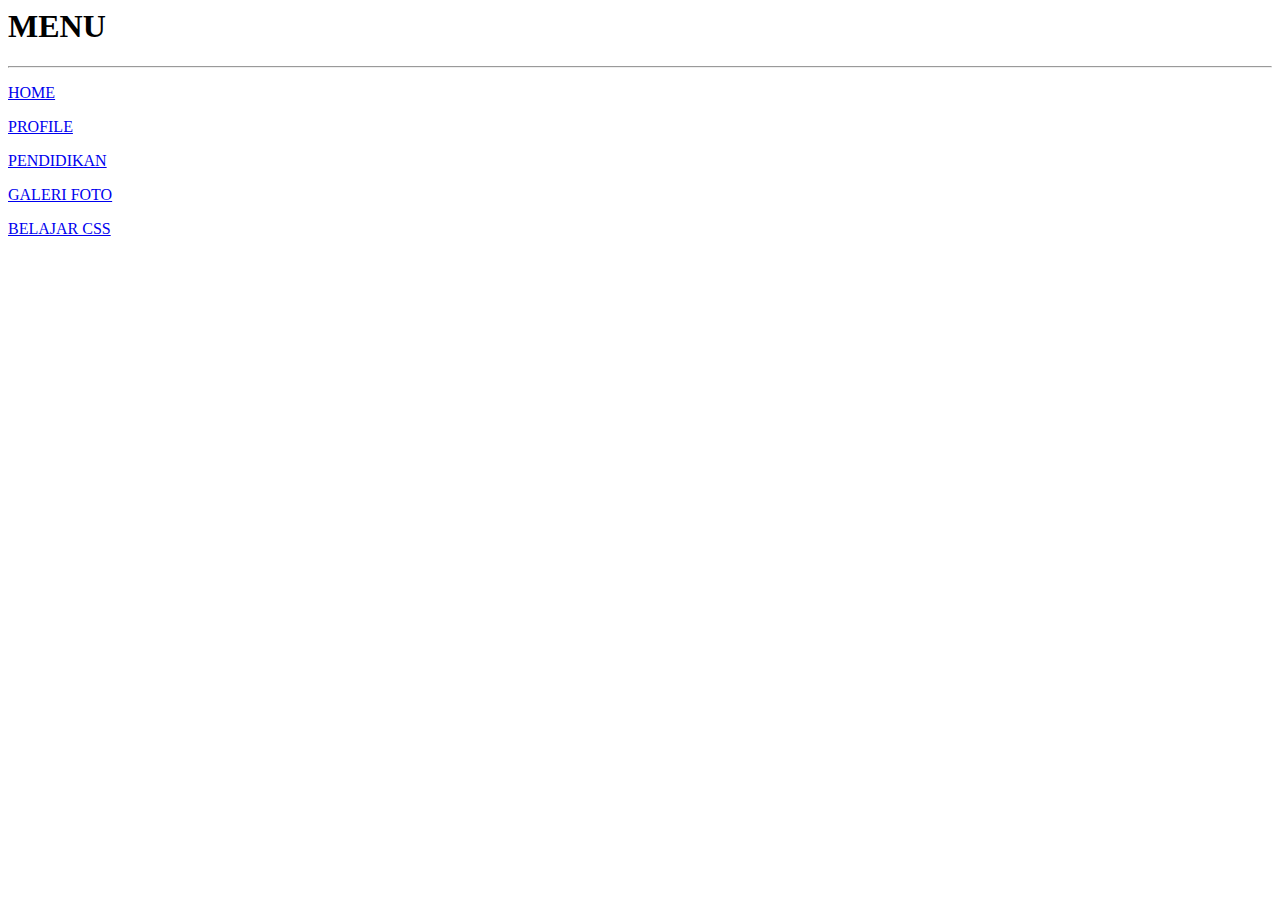
<file: index1.html.html>
<html>
<head><title>WEB KETIGA</title></head>
<body>
<h1>MENU</h1>
<hr></hr>
<p><a href="home.html">HOME</a></p>
<p><a href="profile.html">PROFILE</a></p>
<p><a href="pendidikan.html">PENDIDIKAN</a></p>
<p><a href="galeri foto.html">GALERI FOTO</a></p>
<p><a href="latihan_css.html">BELAJAR CSS</a></p>
</body>
</html>
</file>
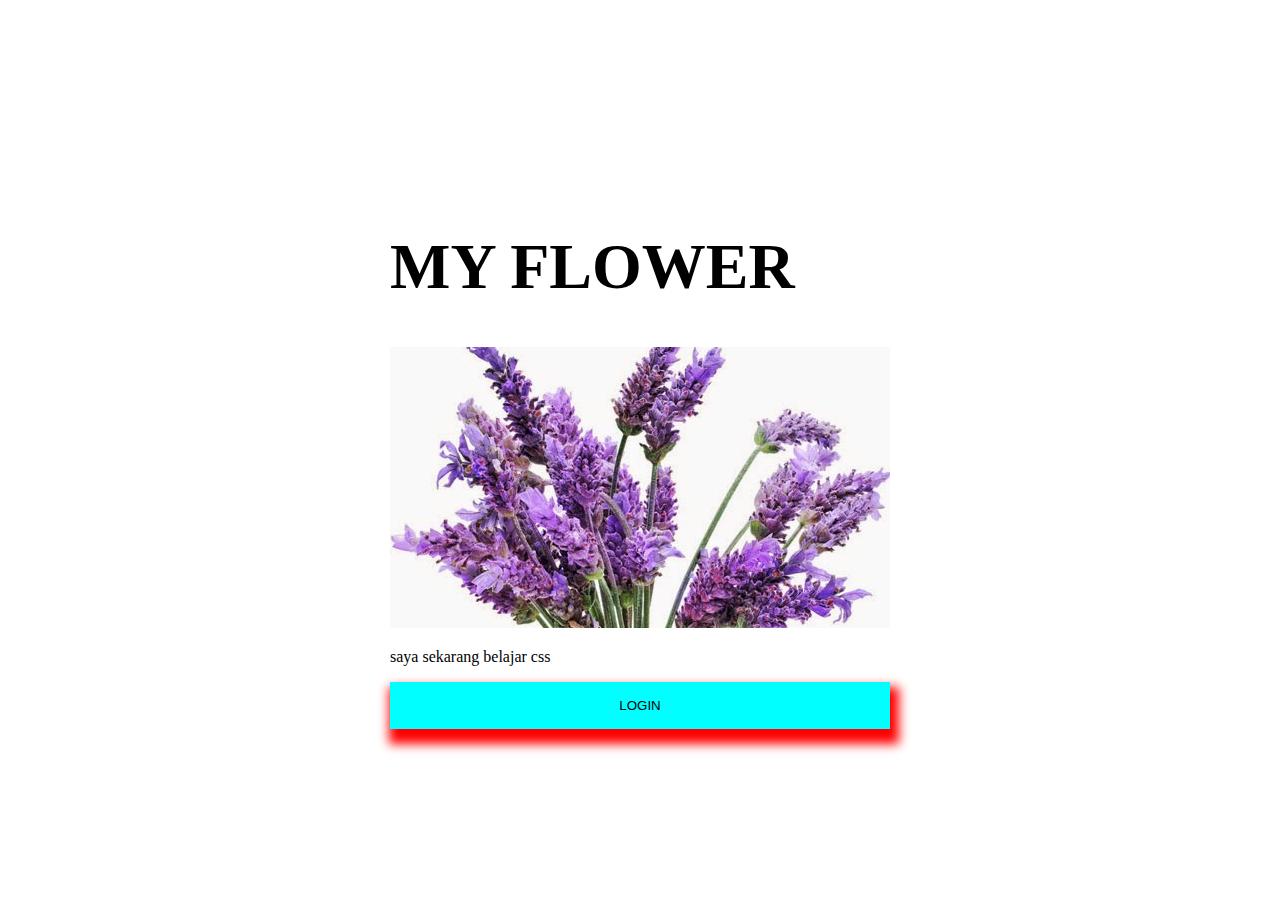
<file: latihan_css.html>
<!DOCTYPE html>
<html lang="en">
<head>
<meta charset="UTF-8"/>
<title>BELAJAR CSS</title>
<style>
.super-center-grid {
display: grid;
place-content: center;
min-height: 100vh;
}
button {
border: transparent;
padding:16px;
ont-size: 20px;
ont-weight: 600px;
background-color:aqua;
box-shadow: 4px 10px 10px 5px red;
cursor: pointer;
}
button:hover{
bacground-color: transparent;
color:crimson;
transition: 0,3s all ease-in-out;
}
.title{
font-size: 4rem;
animation: loncatloncat 3s infinite;
}
img{
aspect-ratio: 16/9;
object-fit: cover;
}
.photos {
position: relative;
}
.cinematic-layer{
position: absolute;
background-color: black;
widht: 100%;
height: 80px;
}
.cinematic-top{
top: 0;
left: 0;
}
@keyframes  loncatloncat {
0%, 100% {
transform: translateY(0);
}
50% {
transform: translateY(20px);
}

100% {
transform: translateY(0);
}
}
</style>
</head>
<body>
<div class="super-center-grid">
<h1 class="title">MY FLOWER</h1>
<div class="photos">
<img src="img/lavender.jpg"/>
<div class="cinematic-layer cinematic-top"></div>
<div class="cinematic-layer cinematic-bottom"></div>
</div>
<p>saya sekarang belajar css</p>
<button>LOGIN</button>
</div>
</body>
</html>
</file>
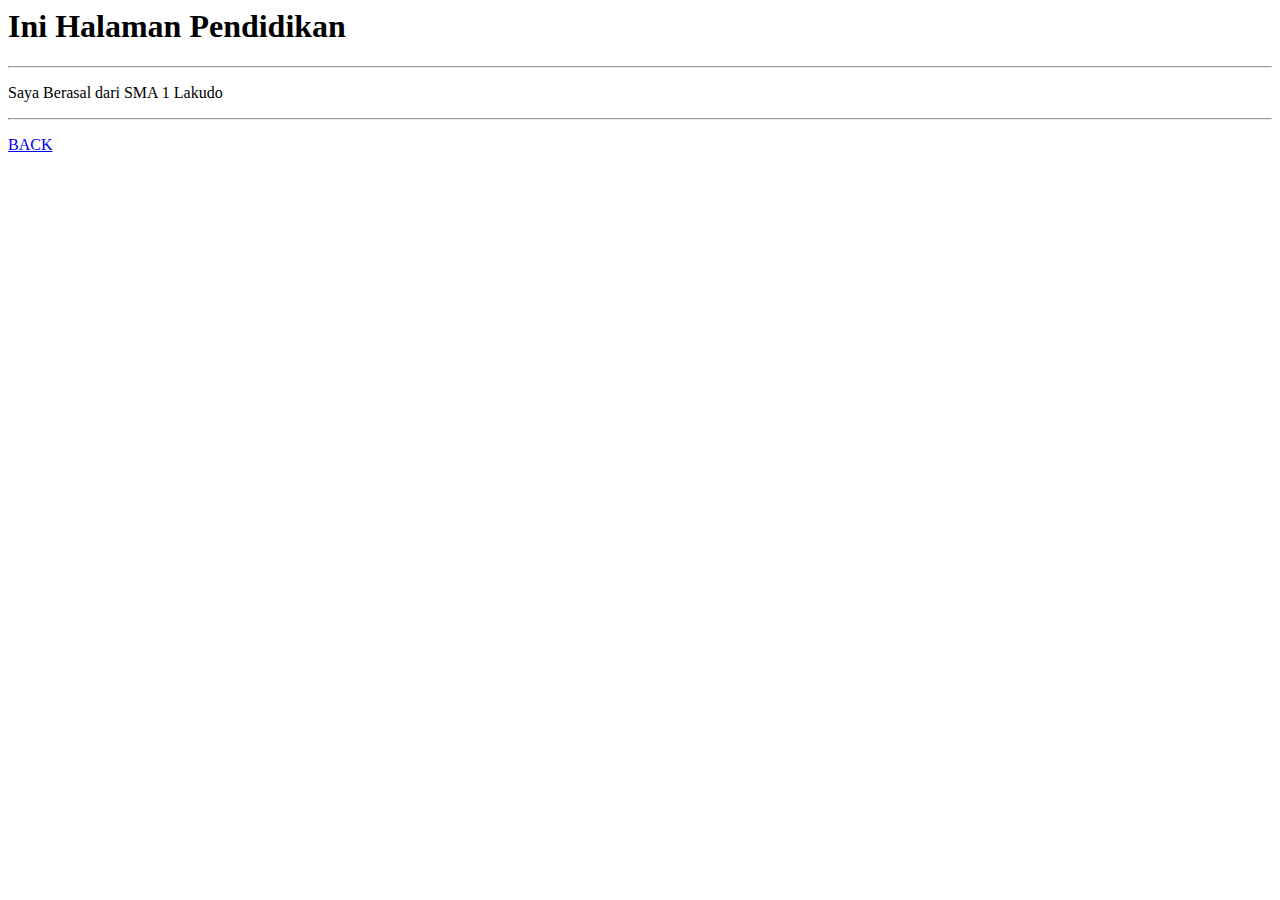
<file: pendidikan.html>
<html>
<head><title>PENDIDIKAN</title></head>
<body>
<h1>Ini Halaman Pendidikan</h1>
<hr></hr>
<p>Saya Berasal dari SMA 1 Lakudo</p>

<hr></hr>
<p><a href="index.html">BACK</a></p>

</body>
</html>
</file>
